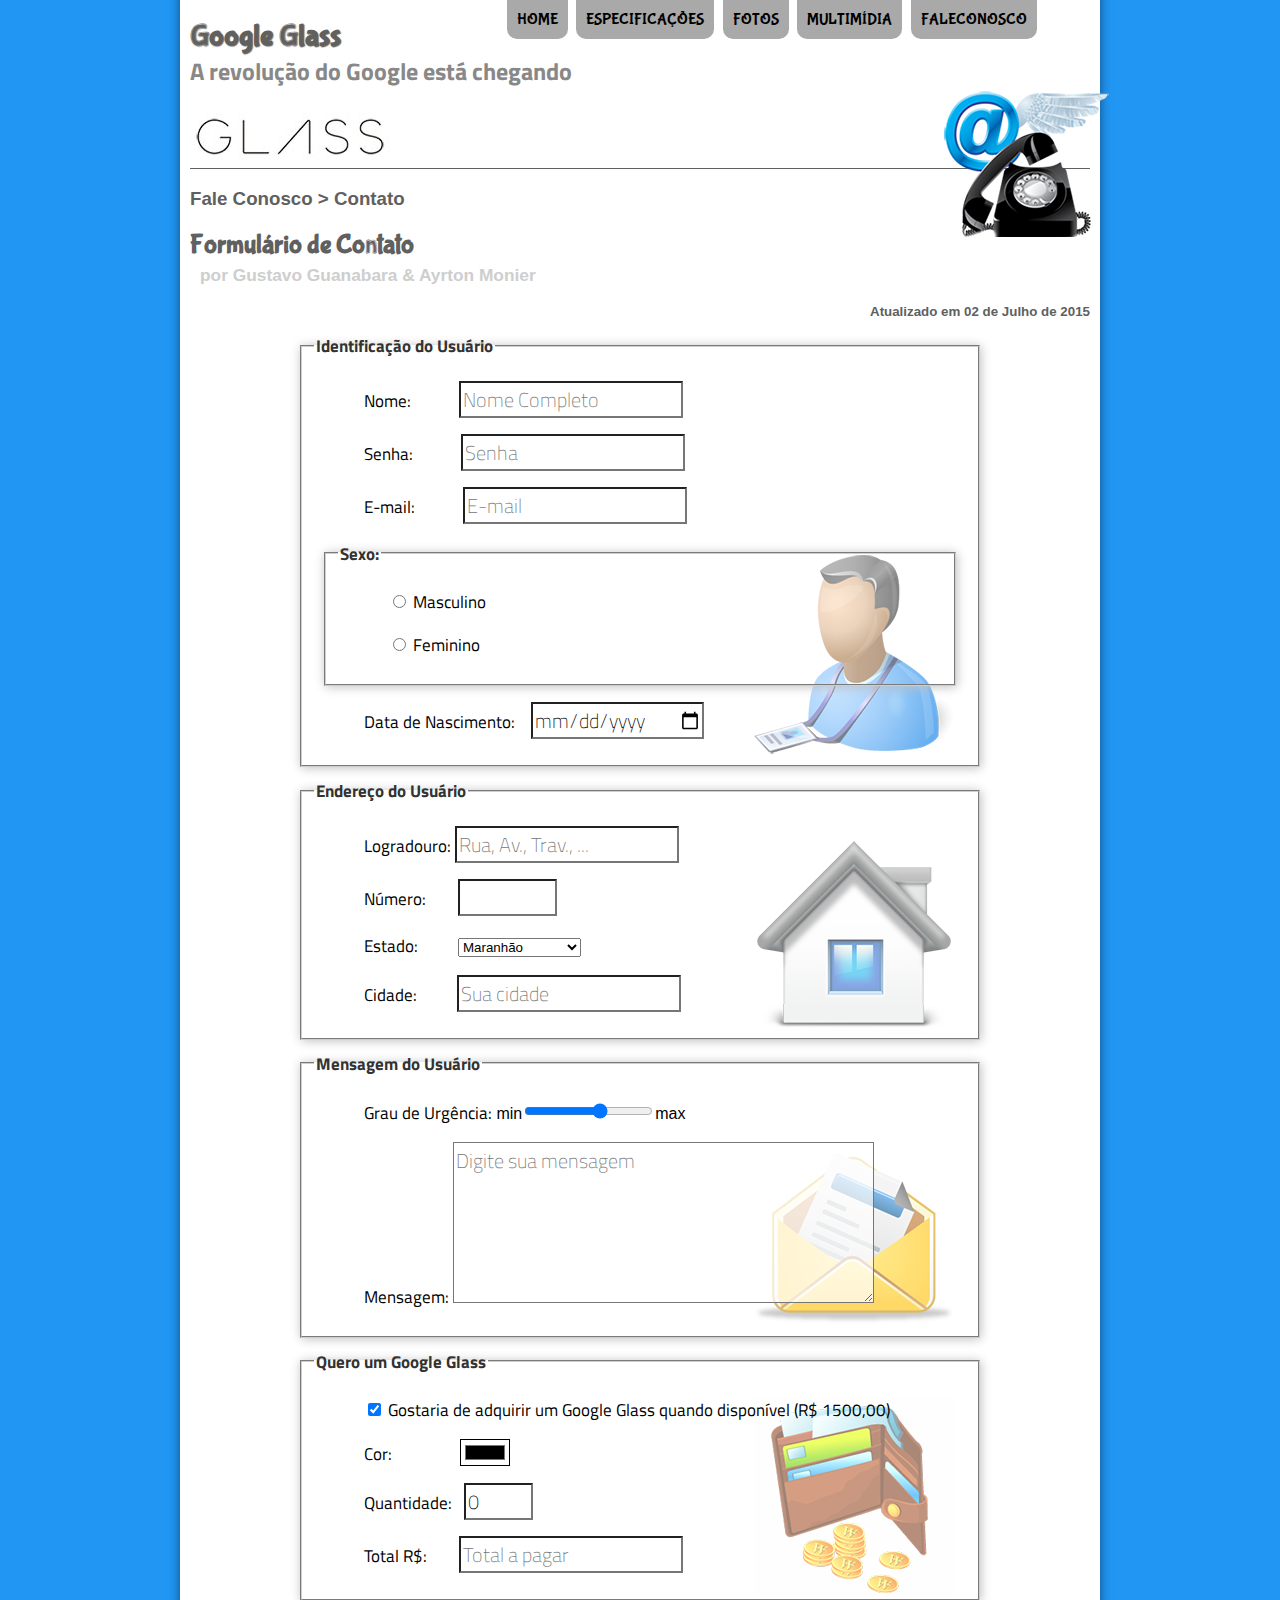
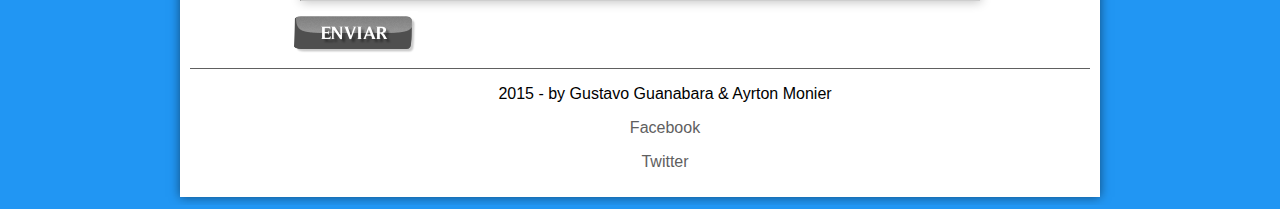
<file: fale-conosco.html>
<!DOCTYPE html>  <!-- indica qual versão de código a marcação foi escrita,no caso, HTML5 -->

<!--INÍCIO DO DOCUMENTO HTML-->
<html lang="pt-br"> 


<!--INÍCIO do cabeçalho-->
<head> 

	<!--codificação utilizada na página-->
    <meta charset="UTF-8"/> 
    
    <!--TITULO da janela/guia do documento-->
    <title>Tudo Sobre Google Glass</title> 
    
    <!--REFERÊNCIA da folha de estilo-->
    <link rel="stylesheet" href="_css/estilo.css"/>
    <link rel="stylesheet" href="_css/form.css"/>
    
    
    
</head>
<!--FIM do cabeçalho-->


<!--INÍCIO DO CORPO da página-->
<body>

	<!--INÍCIO DA DIV PRINCIPAL - "interface"-->
	<div id="interface">
	
		<!--INÍCIO do cabeçalho da página - "cabecalho" (div/header)-->	
	    <header id="cabecalho">
	
			
			<!--grupo de títulos do cabeçalho (div/header/hgroup)-->
	        <hgroup>
	            <h1>Google Glass</h1>
	            <h2>A revolução do Google está chegando</h2>
	        </hgroup>
	
			<!--IMAGEM PRINCIPAL DO CABEÇALHO (div/header/img)-->
	        <img id="icone" src="_imagens/contato.png"/>
	
			<!--IMAGEM PRINCIPAL DO CABEÇALHO (div/header/img)-->
	        <nav id="menu">
	
				<!--TÍTULO DO MENU (semântico) (div/header/h1)-->
	            <h1>Menu Principal</h1>
	
				<!--INICIO da lista não ordenada (div/header/nav/ul)-->
	            <ul type="square">
	            
	            	<!--ITENS da lista não ordenada (div/header/nav/ul/li)-->
	                <li onmouseover="mudaFoto('_imagens/home.png')" onmouseout="mudaFoto('_imagens/contato.png')"><a href="index.html">Home</a></li>
	                <li onmouseover="mudaFoto('_imagens/especificacoes.png')" onmouseout="mudaFoto('_imagens/contato.png')"><a href="specs.html">Especificações</a></li>
	                <li onmouseover="mudaFoto('_imagens/fotos.png')" onmouseout="mudaFoto('_imagens/contato.png')"><a href="fotos.html">Fotos</a></li>
	                <li onmouseover="mudaFoto('_imagens/multimidia.png')" onmouseout="mudaFoto('_imagens/contato.png')"><a href="multimidia.html">Multimídia</a></li>
	                <li onmouseover="mudaFoto('_imagens/contato.png')" onmouseout="mudaFoto('_imagens/contato.png')"><a href="fale-conosco.html">Faleconosco</a></li>
	            </ul>
	            <!--FIM da lista não ordenada-->
	            
	        </nav>
	        <!--FIM DO MENU DE NAVEGAÇÃO-->
	
	    </header>
	    <!--FIM do cabeçalho da página - "cabecalho"-->
	
		<!--INÍCIO da sessão do corpo da página - "corpo" (div/section)-->
	    <section id="corpo-full"> 
	    
	    
	    	<!--INÍCIO do artigo "noticia-principal" (div/section/article)-->
	    	<article id="noticia-principal">
	
	
				<!--INÍCIO do cabeçalho do artigo= "noticia-principal" dentro da sessao="corpo" - "cabecalho-artigo" (div/section/article/header)-->
		        <header id="cabecalho-artigo">																																																				
		
					<!--grupo de títulos do cabeçalho do artigo da sessão (div/section/article/header/hgroup)-->
		            <hgroup>
		                <h3>Fale Conosco > Contato</h3>
		                <h1>Formulário de Contato</h1>
		                <h2>por Gustavo Guanabara & Ayrton Monier</h2>
		                <h3 class="texto-direita">Atualizado em 02 de Julho de 2015</h3>
		            </hgroup>
		            
		
		        </header>
		        <!--FIM do cabeçalho do artigo= "noticia-principal" dentro da sessao="corpo" - "cabecalho-artigo"-->
		        
	
	
		        <!--INÍCIO DO FORMULÁRIO (div/section/article/form)-->
		        <form method="post" id="fContato" action="mailto:ayrtonmonier@gmail.com" oninput="calc_total()">
		        	
		        	
		        	<!--GRUPO DE CAMPOS (USUÁRIO) (div/section/article/form/fieldset)-->
		        	<fieldset id="usuario">
		        	
		        		<!--DESCRIÇÃO DO GRUPO fieldset (USUÁRIO) (div/section/article/form/fieldset/legend)-->
		        		<legend>Identificação do Usuário</legend>
			        		
			        		
			        		<!--NOME DO USUÁRIO -TEXT- (USUÁRIO) (div/section/article/form/fieldset/label/input)-->
			        		<p>
			        			<label for="cNome">Nome:&nbsp &nbsp &nbsp &nbsp &nbsp &nbsp</label> 
			        			<input type="text" name="tNome" id="cNome" size="20" maxlength="30" placeholder="Nome Completo"/> 
			        		</p>
			        		
			        		
			        		<!--SENHA -PASSWORD- (USUÁRIO) (div/section/article/form/fieldset/label/input)-->
			        		<p>
			        			<label for="cSenha">Senha:&nbsp &nbsp &nbsp &nbsp &nbsp &nbsp</label>
			        			<input type="password" name="tSenha" id="cSenha" size="20" maxlength="30" placeholder="Senha"/>
			        		</p>
			        		
			        		
			        		<!--EMAIL -EMAIL- (USUÁRIO) (div/section/article/form/fieldset/label/input)-->
			        		<p>
			        			<label for="cEmail">E-mail:&nbsp &nbsp &nbsp &nbsp &nbsp &nbsp</label>
			        			<input type="email" name="tEmail" id="cEmail" size="20" maxlength="40" placeholder="E-mail"/>
			        		</p>
			        		
			        		
			        		<!--GRUPO DE CAMPOS (USUÁRIO/sexo) (div/section/article/form/fieldset/fieldset/legend/input)-->
				       		<fieldset id=sexo>
				       			<legend>Sexo:</legend>
				       			
				       				<!--SEXO MASC. -RADIO- (USUÁRIO) (div/section/article/form/fieldset/legend/input)-->
				       				<p><input type="radio" name="tSexo" id="cMasc"> <label for="cMasc">Masculino</label></p>
				       				
				       				<!--SEXO FEM. -RADIO- (USUÁRIO) (div/section/article/form/fieldset/legend/input)-->
				       				<p><input type="radio" name="tSexo" id="cFem"> <label for="cFem">Feminino</label></p>
				       		</fieldset>
		       		
		       				
		       				<!--DATA DE NASCIMENTO -DATE- (USUÁRIO) (div/section/article/form/fieldset/label/input)-->
		        			<p>
		        				<label for="cDataNasc">Data de Nascimento:&nbsp &nbsp</label>
		        				<input type="date" name="tDataNasc" id="cDataNasc"/>
		        			</p> 
		        			
		        	</fieldset>
					<!--FIM GRUPO DE CAMPOS (USUÁRIO) (div/section/article/form/fieldset)-->
		
		
		
					<!--GRUPO DE CAMPOS (ENDEREÇO) (div/section/article/form/fieldset/legend)-->
		        	<fieldset id="endereco">
		        	
		        		<!--DESCRIÇÃO DO GRUPO fieldset (ENDEREÇO) (div/section/article/form/fieldset/legend)-->
		        		<legend>Endereço do Usuário</legend>
		        		
		        		
		        			<!--LOGRADOURO -TEXT- (ENDEREÇO) (div/section/article/form/fieldset/label/input)-->
			        		<p>
			        			<label for="cLog">Logradouro:</label>
			        			<input type="text" name="tLog" id="cLog" size="20" maxlength="40" placeholder="Rua, Av., Trav., ..."/>
			        		</p>
			        		
			        		
			        		<!--NUMERO -NUMBER- (ENDEREÇO) (div/section/article/form/fieldset/label/input)-->
			        		<p>
			        			<label for="cNum">Número:&nbsp &nbsp &nbsp &nbsp</label>
			        			<input type="number" name="tNum" id="cNum" min="0" max="999999"/>
			        		</p>
		 	        		
		 	        		
		 	        		<!--OPÇÕES DE ESTADO -select- (ENDEREÇO) (div/section/article/form/fieldset/label/select/optiongroup/option)-->
		 	        		<p>
		 	        			<label for="cEst">Estado:&nbsp &nbsp &nbsp &nbsp &nbsp </label>
		 	        			<select name="tEst" id="cEst">
		 	        				<optgroup label="Região Nordeste">
		 	        					<option value="MA">Maranhão</option>
		 	        					<option value="CE">Ceará</option>
		 	        				</optgroup>
		 	        				<optgroup label="Região Sudeste">
		 	        					<option value="RJ">Rio de Janeiro</option>
		 	        					<option value="SP">São Paulo</option>
		 	        				</optgroup>
		 	        			</select>
		 	        		</p>
			        		
			        		
			        		<!--OPÇÕES DE CIDADE -TEXT- (ENDEREÇO) (div/section/article/form/fieldset/label/input)-->
			        		<p>
			        			<label for="cCid">Cidade:&nbsp &nbsp &nbsp &nbsp &nbsp </label>
			        			<input type="text" name="tCid" id="cCid" size="20" maxlength="40" placeholder="Sua cidade" list="cidades"/>
			        		</p>
		        			<datalist id="cidades">
		        				<option value="São Luís"></option>
		        				<option value="Paço do Lumiar"></option>
		        				<option value="Maiobão"></option>
		        			</datalist>
		        	</fieldset>
		        	
		
					<!--GRUPO DE CAMPOS (MENSAGEM DO USUÁRIO) (div/section/article/form/fieldset)-->
		        	<fieldset id="mensagem">
		        	
		        		<!--DESCRIÇÃO DO GRUPO fieldset (MENSAGEM DO USUÁRIO) (div/section/article/form/fieldset/legend)-->
		        		<legend>Mensagem do Usuário</legend>
		        		
		        		
		        			<!--GRAU DE URGENCIA -RANGE-  (MENSAGEM DO USUÁRIO) (div/section/article/form/fieldset/label/input)-->
		        			<p>
		        				<label for="cUrg">Grau de Urgência:</label>       				
		        				min<input type="range" name="tUrg" id="cUrg" min="0" max="10" step="2">max
		        			</p>
			        		
			        		
			        		<!--MENSAGEM -textarea- (MENSAGEM DO USUÁRIO) (div/section/article/form/fieldset/label)-->
			        		<p>
			        			<label for="cMsg">Mensagem:</label>
			        			<textarea name="tMsg" id="cMsg" cols="40" rows="5" placeholder="Digite sua mensagem"></textarea>
			        		</p>
			        		
		        	</fieldset>
		
		
					<!--GRUPO DE CAMPOS (PEDIDO) (div/section/article/form/fieldset)-->
		        	<fieldset id="pedido">
		        	
		        		<!--DESCRIÇÃO DO GRUPO fieldset (MENSAGEM DO USUÁRIO) (div/section/article/form/fieldset/legend)-->
		        		<legend>Quero um Google Glass</legend>
		        		
		        		
		        			<!--PEDIR -CHECKBOX-(PEDIDO) (div/section/article/form/fieldset/input/label)-->
			        		<p>
				        		<input type="checkbox" name="tPed" id="cPed" checked/> 
			        			<label for="cPed"> 
			        				Gostaria de adquirir um Google Glass quando disponível (R$ 1500,00)
			        			</label>
			        		</p>
			        		
			        		
			        		<!--COR -COLOR- (PEDIDO) (div/section/article/form/fieldset/label/input)-->
			        		<p>
			        			<label for="cCor">Cor:&nbsp &nbsp &nbsp&nbsp &nbsp &nbsp &nbsp &nbsp &nbsp </label>
			        			<input type="color" name="tCor" id="cCor" value="blue"/>
			        		</p>
			        	
			        	
			        		<!--QUANTIDADE -NUNBER- (PEDIDO) (div/section/article/form/fieldset/label/input)-->
			        		<P>
			        			<label for="cQtd">Quantidade: &nbsp</label>
			        			<input type="number" name="tQtd" id="cQtd" min="0" max="100" value="0"/>	
			        		</P>
			        		
			        		<!--TOTAL -text- (PEDIDO) (div/section/article/form/fieldset/label/input)-->
			        		<P>
			        			<label for="cTot">Total R$:&nbsp &nbsp &nbsp &nbsp </label>
			        			<input type="text" name="tTot" id="cTot" placeholder="Total a pagar " readonly/>
			        		</P>
		        	</fieldset>
		
					<!--BOTÃO ENVIAR -bt-enviar- (PEDIDO) (div/section/article/form/fieldset/label/input)-->
					<input id="bt-enviar" type="image" src="_imagens/botao-enviar.png"/> 
		
		        </form>
	        	<!--INÍCIO DO FORMULÁRIO (div/section/article/form)-->
	        	
	        	
			</article> 
	      	<!--FIM do artigo "noticia-principal" (div/section/article)-->
	      
	    </section>
	    <!--FIM da sessão do corpo da página - "corpo" (div/section)-->
		
		
		<!-- INÍCIO DO RODAPÉ (div/footer)-->
	    <footer id="rodape">
		    <p>2015 - by Gustavo Guanabara & Ayrton Monier</p>
		    <a href="http://fb.com/reinom.notrya" type="_blank"><p>Facebook</p></a>
		    <a href="http://twitter.com/ayrtonmonier" type="_blank"><p>Twitter</p></a>
		</footer>
		<!-- FIM DO RODAPÉ (div/footer)-->
		
	<!--FIM DA DIV PRINCIPAL - "interface"-->  	
	</div>

    <!--referencia para arquivos de dinamização deste documento (Javascript)-->	
	<script language="javascript" src="_javascript/funcoes.js"></script>

</body>
</html>
</file>
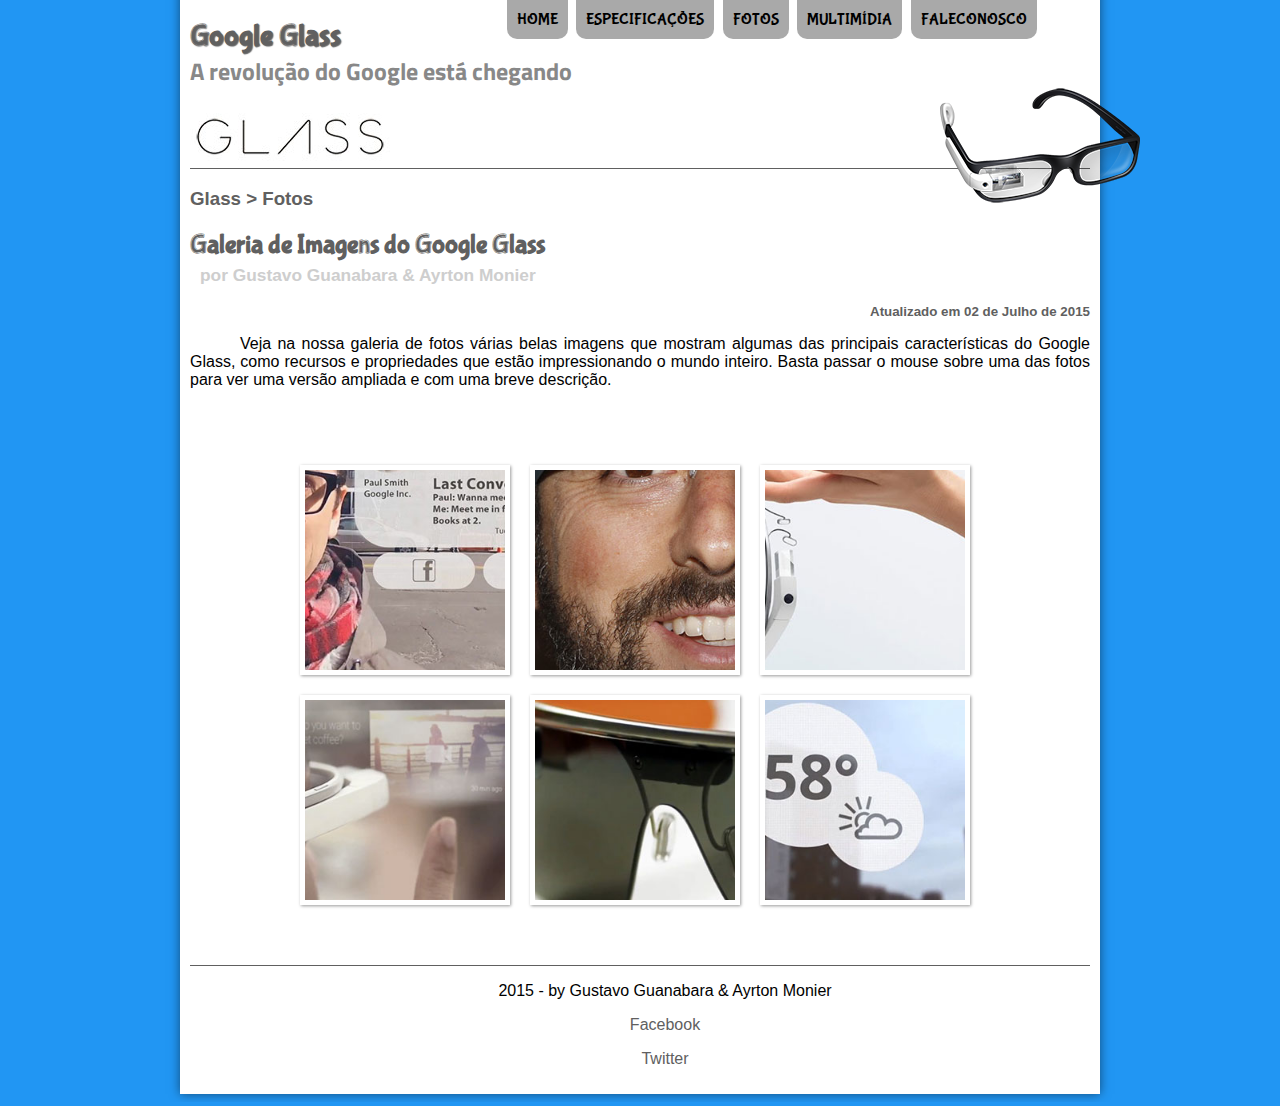
<file: fotos.html>
<!DOCTYPE html>

<html lang="pt-br">

<!--INÍCIO do cabeçalho-->
<head>

	<!--codificação utilizada na página-->
    <meta charset="UTF-8"/>
    
    <!--TITULO da janela/guia do documento-->
    <title>Tudo Sobre Google Glass</title>
    
    <!--REFERÊNCIA da folha de estilo-->
    <link rel="stylesheet" href="_css/estilo.css"/>
    <link rel="stylesheet" href="_css/fotos.css"/>


</head>
<!--FIM do cabeçalho-->

<!--INÍCIO DO CORPO da página-->
<body>

	<!--INÍCIO DA DIV PRINCIPAL - "interface"-->
	<div id="interface">
	
		<!--INÍCIO do cabeçalho da página - "cabecalho" (div/header)-->
	    <header id="cabecalho">
	
			<!--grupo de títulos do cabeçalho (div/header/hgroup)-->
	        <hgroup>
	            <h1>Google Glass</h1>
	            <h2>A revolução do Google está chegando</h2>
	        </hgroup>
	
			<!--IMAGEM PRINCIPAL DO CABEÇALHO (div/header/img)-->
	        <img id="icone" src="_imagens/glass-oculos-preto-peq.png"/>
	
	
			<!--INÍCIO DO MENU DE NAVEGAÇÃO (div/header/nav)-->
	        <nav id="menu">
	
				<!--TÍTULO DO MENU (semântico) (div/header/nav/h1)-->
	            <h1>Menu Principal</h1>
	
				
				<!--INICIO da lista não ordenada (div/header/nav/ul)-->
	            <ul type="square">
	            
	            	<!--ITENS da lista não ordenada (div/header/nav/ul/li)-->
	                <li onmouseover="mudaFoto('_imagens/home.png')" onmouseout="mudaFoto('_imagens/fotos.png')"><a href="index.html">Home</a></li>
	                <li onmouseover="mudaFoto('_imagens/especificacoes.png')" onmouseout="mudaFoto('_imagens/fotos.png')"><a href="specs.html">Especificações</a></li>
	                <li onmouseover="mudaFoto('_imagens/fotos.png')" onmouseout="mudaFoto('_imagens/fotos.png')"><a href="fotos.html">Fotos</a></li>
	                <li onmouseover="mudaFoto('_imagens/multimidia.png')" onmouseout="mudaFoto('_imagens/fotos.png')"><a href="multimidia.html">Multimídia</a></li>
	                <li onmouseover="mudaFoto('_imagens/contato.png')" onmouseout="mudaFoto('_imagens/fotos.png')"><a href="fale-conosco.html">Faleconosco</a></li>
	            </ul>
	            <!--FIM da lista não ordenada-->
	            
	        </nav>
	        <!--FIM DO MENU DE NAVEGAÇÃO-->
	
	    </header>
	    <!--FIM do cabeçalho da página - "cabecalho"-->
	
		<!--INÍCIO da sessão do corpo da página - "corpo-full" (div/section)-->
	    <section id="corpo-full"> 
	    
	    
	    	<!--INÍCIO do artigo "noticia-principal" (div/section/article)-->
			<article id="noticia-principal">
	
				<!--INÍCIO do cabeçalho do artigo= "noticia-principal" dentro da sessao="corpo" - "cabecalho-artigo" (div/section/article/header)-->
		        <header id="cabecalho-artigo">																																																				
		
					<!--grupo de títulos do cabeçalho do artigo da sessão (div/section/article/header/hgroup)-->
		            <hgroup>
		                <h3>Glass > Fotos</h3>
		                <h1>Galeria de Imagens do Google Glass</h1>
		                <h2>por Gustavo Guanabara & Ayrton Monier</h2>
		                <h3 class="texto-direita">Atualizado em 02 de Julho de 2015</h3>
		            </hgroup>
		
		        </header>
		        <!--FIM do cabeçalho do artigo= "noticia-principal" dentro da sessao="corpo" - "cabecalho-artigo"-->
	
	
				<!--PARÁGRAFO 1(div/section/article/p)-->
		        <p>
		        	Veja na nossa galeria de fotos várias belas imagens que
		        	mostram algumas das principais características do Google
		        	Glass, como recursos e propriedades que estão impressionando
		        	o mundo inteiro. Basta passar o mouse sobre uma das fotos
		        	para ver uma versão ampliada e com uma breve descrição.
		        </p>
	
	
				<!--INICIO da lista não ordenada (div/section/article/ul)-->
		        <ul id="album-fotos">
		        	<!--ITENS da lista não ordenada (div/section/article/ul/li)-->
		        	<li id="foto01"><span>Agenda e lembretes</span> </li> 
		        	<li id="foto02"><span>Sergey Brin usando o Glass</span></li>
		        	<li id="foto03"><span>Leve e compacto</span></li>
		        	<li id="foto04"><span>Sensação de uma tela de 50"</span></li>
		        	<li id="foto05"><span>Vários tipos de lente</span></li>
		        	<li id="foto06"><span>Informações importantes</span></li>
		        </ul>
		        
	      </article> 
	      <!--FIM do artigo "noticia-principal" (div/section/article)-->
	      
	    </section>
	     <!--FIM da sessão do corpo da página - "corpo" (div/section)-->
		
		
		<!-- INÍCIO DO RODAPÉ (div/footer)-->
	    <footer id="rodape">
	        
		    <p>2015 - by Gustavo Guanabara & Ayrton Monier</p>
		    <a href="http://fb.com/reinom.notrya" type="_blank"><p>Facebook</p></a>
		    <a href="http://twitter.com/ayrtonmonier" type="_blank"><p>Twitter</p></a>
	    
		</footer>
		<!-- FIM DO RODAPÉ (div/footer)-->
		
	<!--FIM DA DIV PRINCIPAL - "interface"-->  
	</div>

	<!--referencia para arquivos de dinamização deste documento (Javascript)-->	
	<script language= "javascript" src="_javascript/funcoes.js"> </script>

</body>
</html>
</file>
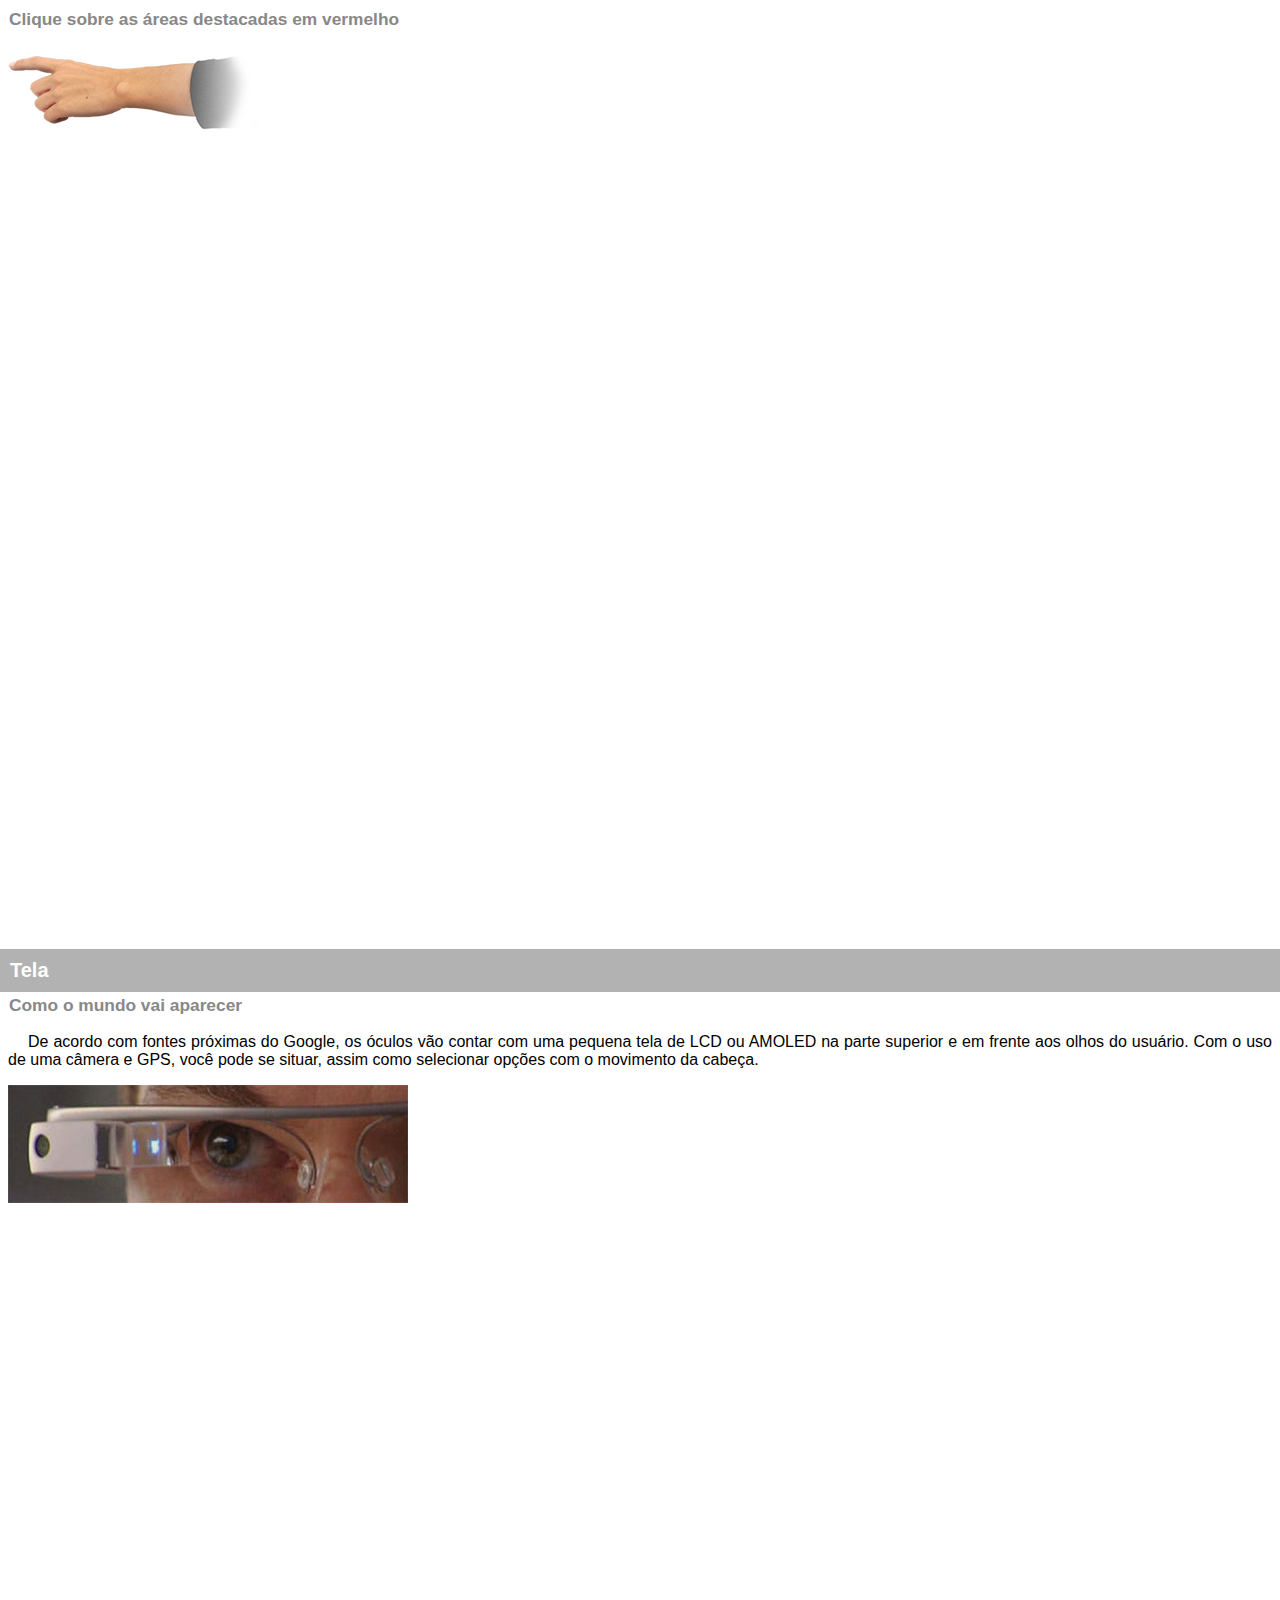
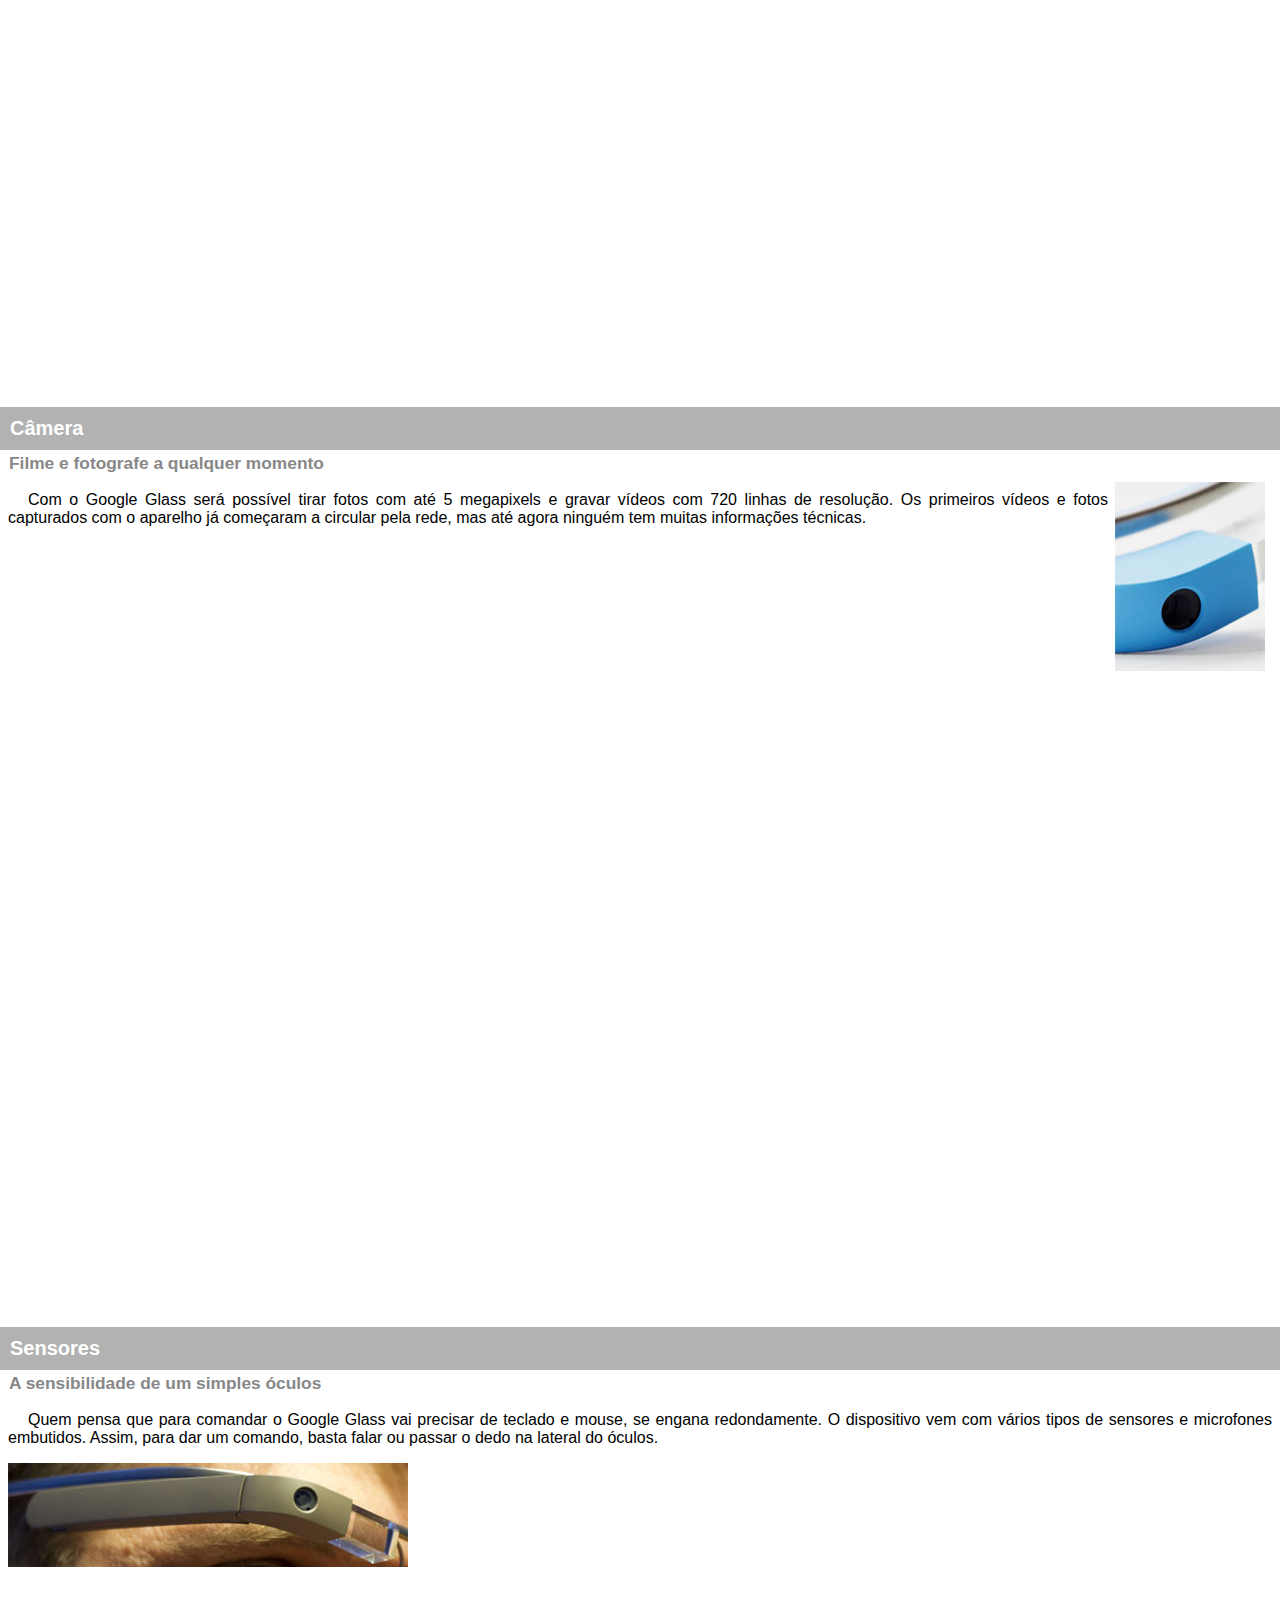
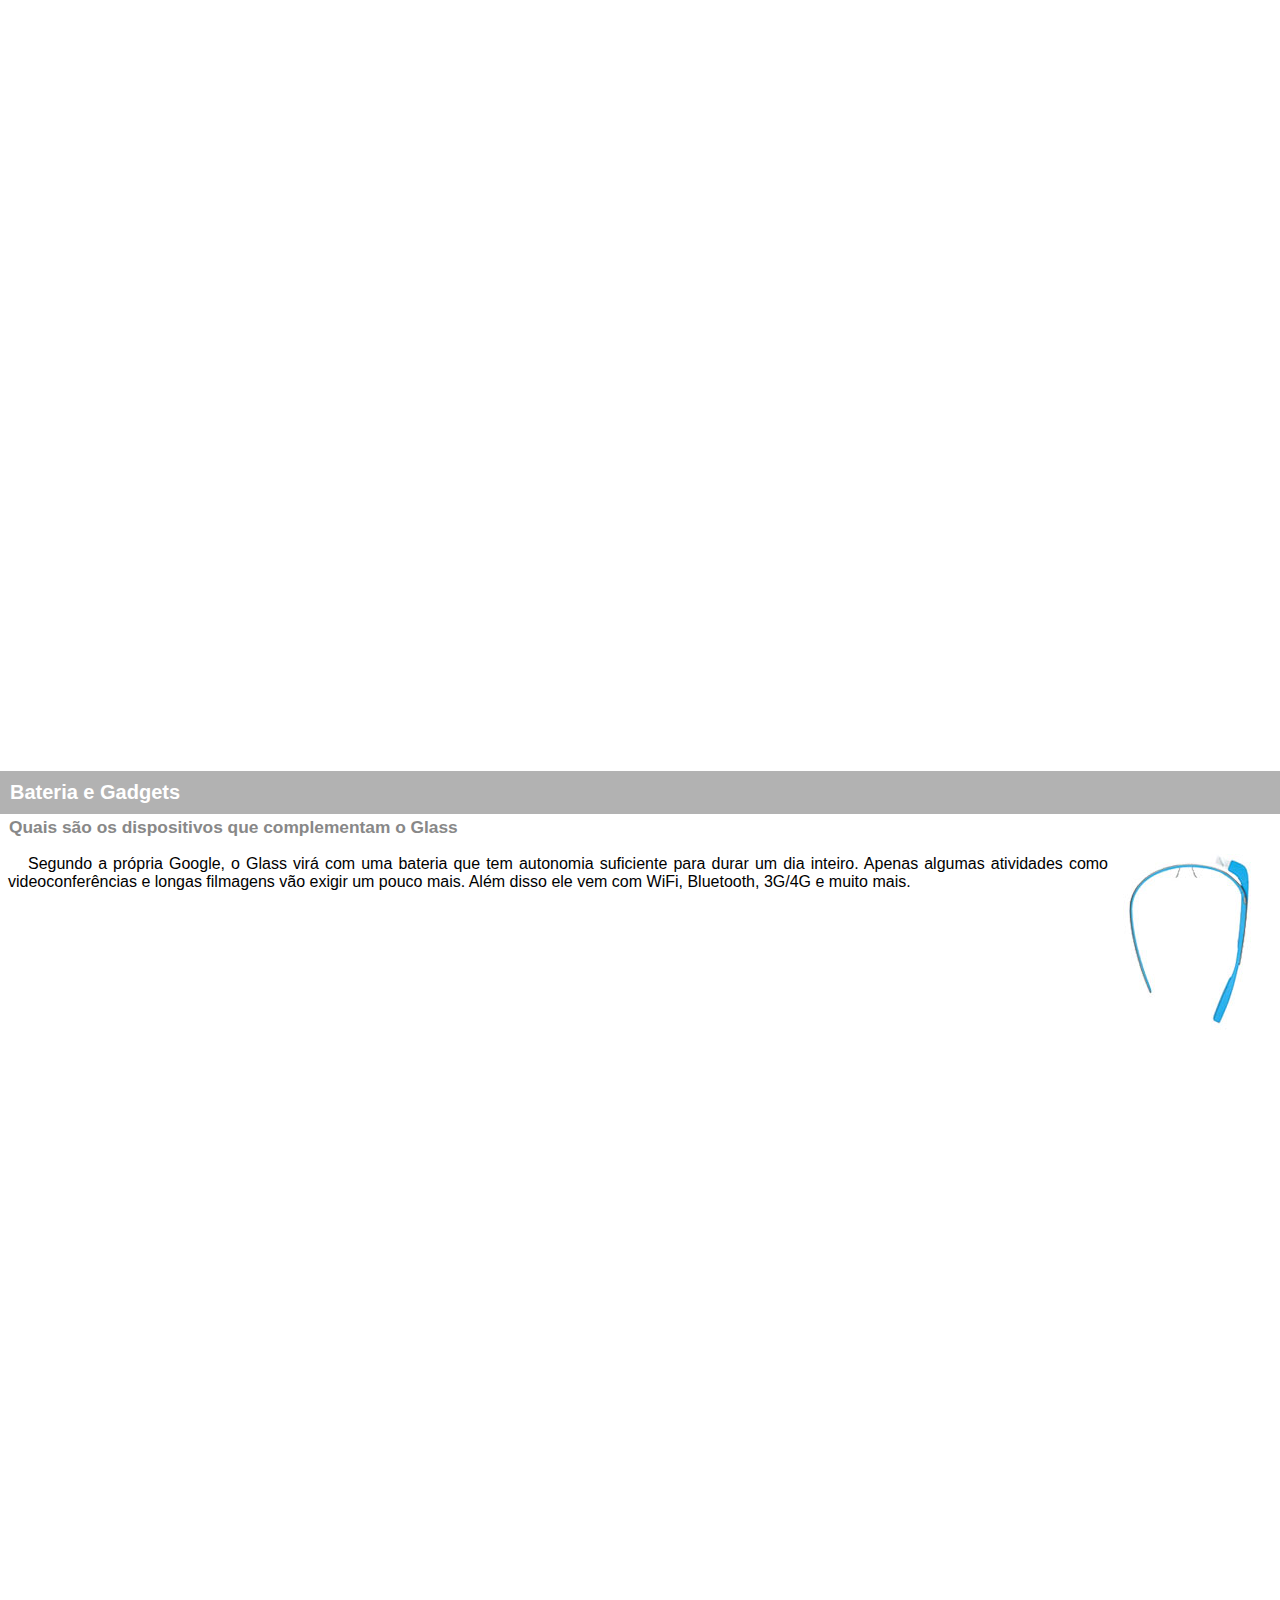
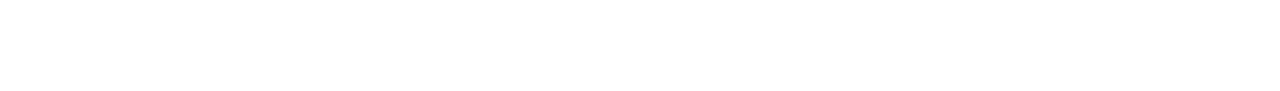
<file: google-glass.html>
<!DOCTYPE html>

<html>

<head>

    <meta charset="UTF-8">
    <title>Informações Sobre o Google Glass</title>

    <style>

        body{

            font-family: Arial;
            font-size:
        }

        p{
            text-align: justify;
            text-indent: 20px;
        }

        article h1{

            font-size: 15pt;
            color: #ffffff;
            background-color: rgba(0,0,0, .3);
            padding: 10px;
            margin: 0px -8px 2px -8px;
        }

        article h2{

            font-size: 13pt;
            color: #888888;
            margin: 0px;
            padding: 1px;

        }

        article{

            margin-bottom:800px;
        }

        img.img-dir{

            display:block;
            float: right;
            margin: 7px;

        }

    </style>

</head>


<body>
    <article id="topo">

        <header>
            <h2>Clique sobre as áreas destacadas em vermelho</h2>
        </header>

        <img src="_imagens/mao.png" alt="mão apontando para esquerda">
     </article>

    <article id="tela">

        <header>
            <h1>Tela</h1>
            <h2>Como o mundo vai aparecer</h2>
        </header>

        <p>De acordo com fontes próximas do Google, os óculos vão contar com uma pequena tela de LCD ou AMOLED na parte superior e em frente aos olhos do usuário. Com o uso de uma câmera e GPS, você pode se situar, assim como selecionar opções com o movimento da cabeça.</p>

        <img src="_imagens/det-tela.jpg" alt="Tela do google glass">

    </article>

    <article id="camera">

        <header>
            <h1>Câmera</h1>
            <h2>Filme e fotografe a qualquer momento</h2>
        </header>

        <img src="_imagens/det-camera.jpg" class="img-dir" alt="Camera do google glass">
        <p>Com o Google Glass será possível tirar fotos com até 5 megapixels e gravar vídeos com 720 linhas de resolução. Os primeiros vídeos e fotos capturados com o aparelho já começaram a circular pela rede, mas até agora ninguém tem muitas informações técnicas.</p>

    </article>

    <article id="sensores">
        <header>
            <h1>Sensores</h1>
            <h2>A sensibilidade de um simples óculos</h2>
        </header>
        
        <p>Quem pensa que para comandar o Google Glass vai precisar de teclado e mouse, se engana redondamente. O dispositivo vem com vários tipos de sensores e microfones embutidos. Assim, para dar um comando, basta falar ou passar o dedo na lateral do óculos.</p>

        <img src="_imagens/det-touch.jpg" alt="Sensores do google Glass">
    </article>
    
    <article id="bateria">
        <header>
            <h1>Bateria e Gadgets</h1>
            <h2>Quais são os dispositivos que complementam o Glass</h2>
        </header>
        <img src="_imagens/det-bateria.jpg" class="img-dir" alt="Bateria do Google Glass">

        <p>Segundo a própria Google, o Glass virá com uma bateria que tem autonomia suficiente para durar um dia inteiro. Apenas algumas atividades como videoconferências e longas filmagens vão exigir um pouco mais. Além disso ele vem com WiFi, Bluetooth, 3G/4G e muito mais.</p>
    </article>

</body>
</file>
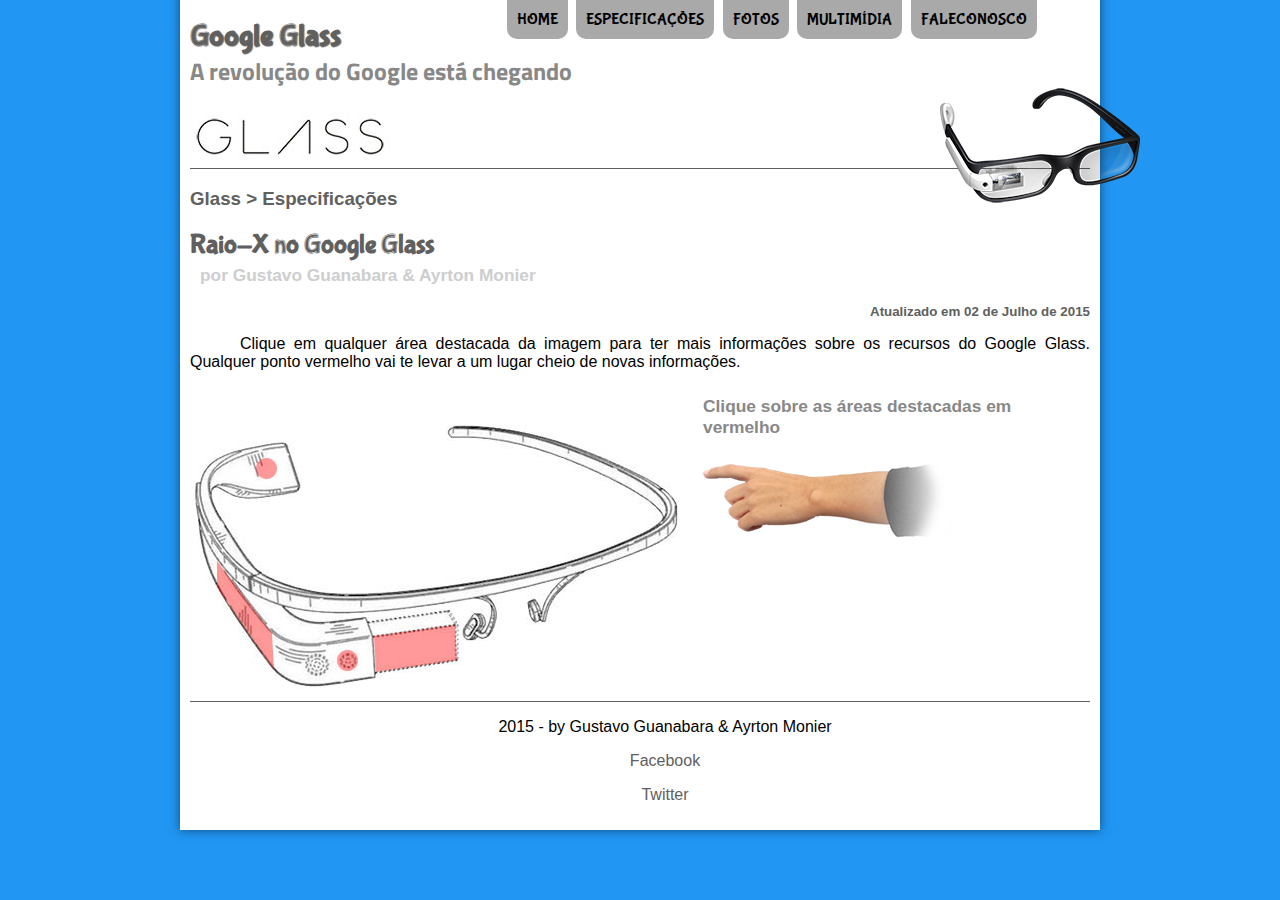
<file: specs.html>
<!DOCTYPE html>

<html lang="pt-br">


<!--INÍCIO do cabeçalho-->
<head>

	<!--codificação utilizada na página-->
    <meta charset="UTF-8"/>
    
    <!--TITULO da janela/guia do documento-->
    <title>Tudo Sobre Google Glass</title>
    
    <!--REFERÊNCIA da folha de estilo-->
    <link rel="stylesheet" href="_css/estilo.css"/>
    <link rel="stylesheet" href="_css/specs.css"/>

</head>
<!--FIM do cabeçalho-->


<!--INÍCIO DO CORPO da página-->
<body>

	<!--INÍCIO DA DIV PRINCIPAL - "interface"-->
	<div id="interface">
	
		<!--INÍCIO do cabeçalho da página - "cabecalho" (div/header)-->
	    <header id="cabecalho">
	
			<!--grupo de títulos do cabeçalho (div/header/hgroup)-->
	        <hgroup>
	            <h1>Google Glass</h1>
	            <h2>A revolução do Google está chegando</h2>
	        </hgroup>
	
	
			<!--IMAGEM PRINCIPAL DO CABEÇALHO (div/header/img)-->
	        <img id="icone" src="_imagens/glass-oculos-preto-peq.png"/>
	
	
			<!--INÍCIO DO MENU DE NAVEGAÇÃO (div/header/nav)-->
	        <nav id="menu">
	
				<!--TÍTULO DO MENU (semântico) (div/header/nav/h1)-->
	            <h1>Menu Principal</h1>
	
	
				<!--INICIO da lista não ordenada (div/header/nav/ul)-->
	            <ul type="square">
	            
	            	<!--ITENS da lista não ordenada (div/header/nav/ul/li)-->
	                <li onmouseover="mudaFoto('_imagens/home.png')" onmouseout="mudaFoto('_imagens/especificacoes.png')"><a href="index.html">Home</a></li>
	                <li onmouseover="mudaFoto('_imagens/especificacoes.png')" onmouseout="mudaFoto('_imagens/especificacoes.png')"><a href="specs.html">Especificações</a></li>
	                <li onmouseover="mudaFoto('_imagens/fotos.png')" onmouseout="mudaFoto('_imagens/especificacoes.png')"><a href="fotos.html">Fotos</a></li>
	                <li onmouseover="mudaFoto('_imagens/multimidia.png')" onmouseout="mudaFoto('_imagens/especificacoes.png')"><a href="multimidia.html">Multimídia</a></li>
	                <li onmouseover="mudaFoto('_imagens/contato.png')" onmouseout="mudaFoto('_imagens/especificacoes.png')"><a href="fale-conosco.html">Faleconosco</a></li>
	            </ul>
	            <!--FIM da lista não ordenada-->
	            
	        </nav>
	        <!--FIM DO MENU DE NAVEGAÇÃO-->
	
	    </header>
	    <!--FIM do cabeçalho da página - "cabecalho"-->
	
	
		<!--INÍCIO da sessão do corpo da página - "corpo" (div/section)-->
	    <section id="corpo-full"> 
	    
	    	<!--INÍCIO do artigo "noticia-principal" (div/section/article)-->
			<article id="noticia-principal">
	
				<!--INÍCIO do cabeçalho do artigo= "noticia-principal" dentro da sessao="corpo" - "cabecalho-artigo" (div/section/article/header)-->
		        <header id="cabecalho-artigo">																																																				
		
					<!--grupo de títulos do cabeçalho do artigo da sessão (div/section/article/header/hgroup)-->
					<hgroup>
		                <h3>Glass > Especificações</h3>
		                <h1>Raio-X no Google Glass</h1>
		                <h2>por Gustavo Guanabara & Ayrton Monier</h2>
		                <h3 class="texto-direita">Atualizado em 02 de Julho de 2015</h3>
		            </hgroup>
		
		        </header>
		        <!--FIM do cabeçalho do artigo= "noticia-principal" dentro da sessao="corpo" - "cabecalho-artigo"-->
	
	
				<!--PARÁGRAFO 1(div/section/article/p)-->
		       <p>
		        	Clique em qualquer área destacada da imagem para ter mais
		        	informações sobre os recursos do Google Glass. Qualquer
		        	ponto vermelho vai te levar a um lugar cheio de novas
		        	informações.
		        </p>
		        
	
			   <!--IMAGEM 1(div/section/article/section) -->
		       <section id="conteudo">
		       
		       		
		       	   <!--IMAGEM A SER MAPEADA (div/section/article/section/img)-->
			       <img src="_imagens/glass-esquema-marcado.jpg" usemap="#meu-mapa"/>
			       
			           <!--MAPA DE IMAGEM (div/section/article/section/map)-->
				       <map name="meu-mapa">
				       
				       		<!--area de mapeamento (poligono) (div/section/article/section/map/area)-->
				       		<area shape="poly" coords="184,219,263,208,266,242,186,255" href="google-glass.html#tela" target="janela"/> 
				       		
				       		<!--area de mapeamento (circulo) (div/section/article/section/map/area)-->
				       		<area shape="circle" coords="158, 244, 12" href="google-glass.html#camera" target="janela"/>
				       		<area shape="circle" coords="77, 52, 12" href="google-glass.html#bateria" target="janela"/>
				       		<area shape="poly" coords="28,143,83,216,84,249,27,169" href="google-glass.html#sensores" target="janela"/>
				       		
				       </map>

					<!-- IFRAME (div/section/article/section/iframe)-->
			       <iframe src="google-glass.html" name="janela" id="frame-spec"></iframe>
			       
		       </section>
		       <!--FIM da sessão do corpo do conteudo - "corpo" (div/section)-->
		       
	      </article> 
	      <!--FIM do artigo "noticia-principal" (div/section/article)-->
	      
	    </section>
	     <!--FIM da sessão do corpo da página - "corpo" (div/section)-->
	

		<!-- INÍCIO DO RODAPÉ (div/footer)-->
	    <footer id="rodape">
	        <p>2015 - by Gustavo Guanabara & Ayrton Monier</p>
	        <a href="http://fb.com/aulasemvideos" type="_blank"><p>Facebook</p></a>
	        <a href="http://twitter.com/aulasemvideos" type="_blank"><p>Twitter</p></a>
	    </footer>
	    <!-- FIM DO RODAPÉ (div/aside)-->
	    
	<!--FIM DA DIV PRINCIPAL - "interface"-->    
	</div>

	<!--REFERENCIA AO JavaScript-->
	<script language= "javascript" src="_javascript/funcoes.js"> </script>

</body>

</html>
</file>
<file: _css/estilo.css>
@charset "UTF-8";

@import url(http://fonts.googleapis.com/css?family=Titillium+Web); /* fonte do google */

/*  fonte local - referenciado */
@font-face{
    font-family: 'FonteLogo';
    src: url("../_fonts/bubblegum-sans-regular.otf");
}

/*estilo do corpo da pagina*/
body{

    font-family: Arial, sans-serif;
    background-color:#2196F3; /* fundo da pagina cinza claro */
    color:rgba(0,0,0,1); /* fontes da pagina preta com leve transparencia */
}

/* estilo da div interface*/
div#interface{

    width: 900px; /* largura da div "interface"*/
    margin: -20px auto 0px auto; /* margens do div "interface" */
    background-color: #ffffff; /* cor de fundo da div "interface" (branco) */
    box-shadow: 0px 0px 10px rgba(0,0,0, .5); /* efeito de sombra */
    padding: 10px;


}

/*estilo dos parágrafos*/
p{
    text-align:justify; /* texto dos parágrafos alinhados */
    text-indent:50px; /* indentação de 50 pixels a cada paragrafo */
}

a{

    color: #606060;
    text-decoration: none;
}

a:hover{

    text-decoration: underline;
}


/* estilo do elemento cabeçalho */
header#cabecalho{

    border-bottom: 1px #606060 solid;
    height: 150px;
    background: url("../_imagens/glass-logo-peq.jpg") no-repeat 0px 95px;

}

/* estilo do h1 do cabeçalho */
header#cabecalho h1{

    font-family: FonteLogo, sans-serif; /* definição de fonte */
    font-size: 30px; /* tamanhho da fonte */
    color: #606060; /* cor cinza */
    text-shadow: 1px 1px 1px rgba(0,0,0,.6); /* sobreamento do texto */
    padding: 0px; /* espaçamento de dentro do elemento */
    margin-bottom: 0px; /* espaçamento de margem de baixo do elemento */

}

/* estilo do h2 do cabeçalho */
header#cabecalho h2{

    font-family: 'Titillium Web', sans-serif; /* fonte do google online*/
    /*font-family: Arial, sans-serif; /* tipo de fonte */
    color: #888888; /* cor da fonte */
    font-size: 18pt; /* tamanho da fonte */
    padding: 0px; /* espaçamento de dentro do elemento */
    margin-top: 0px; /* espaçamento de margem do topo */

}

/* estilo do figure da classe foto-legenda */
figure.foto-legenda{

    position:relative; /*posição relativa*/
    border:8px solid white; /*aplicando uma borda*/
    box-shadow:1px 1px 4px black; /*aplicando uma sombra*/

}

/* estilo da img do figure da classe foto-legenda */
figure.foto-legenda img{

    width:100%;  /*largura ocupando 100% do limite */
    height:100%; /*altura ocupando 100% do limite */

}

/* estilo da legenda do figure da classe foto-legenda */
figure.foto-legenda figcaption{

    opacity:0;
    position:absolute; /*posição absoluta em relação ao objeto pai*/
    top:0px; /*posição absoluta zero relativo ao figure pai*/
    background-color:rgba(0,0,0,.4);
    color:white; /*cor da legenda*/
    width:100%; /*largura ocupando espaço geral */
    height:100%; /*altura ocupando espaço geral*/
    padding:10px; /*espacamento da legenda para dentro*/
    box-sizing:border-box; /*cria um box dentro */
    transition:opacity 1s; /*transição de opacidade de 1 segundo*/

}

/* estilo de efeito para legenda do figure da classe foto-legenda */
figure.foto-legenda:hover figcaption{

    /* ao posicionar o mouse sobre a imagem... */
    /*(hover)*/
    opacity:1; /* opacidade 1 (visível) */

}

/* Estilo do Menu */
nav#menu{

    display: block; /* menu de navegação em bloco flutuante */

}

/* Estilo da lista */
nav#menu ul{

    list-style: none; /* tira a marcação */
    text-transform: uppercase; /* texto em maiusculo */
    position:absolute; /* posição absoluta em relação à pagina */
    top:-20px; /* deixando a lista no topo */
    margin: 20px auto 0px 275px;
}

/* Estilo dos itens da lista */
nav#menu li{

    display: inline-block; /* itens em linha horizontal */
    background-color: darkgrey; /* cor de fundo dos itens*/
    padding: 10px; /* espaçamento do fundo em reação ao texto do item */
    margin: 0px 2px; /* espaçamento entre os itens */
    transition: background-color 1s; /* transição na cor de fundo do item - 1 segundo*/
    font-family: 'FonteLogo', sans-serif;
    color: #dddddd;
    border-bottom-right-radius: 10px;
    border-bottom-left-radius: 10px;
    
 }
 
 /* estilo do icone que está na classe cabecalho do header */
header#cabecalho img#icone{

    position:relative; /* posicao absoluta relativo à pagina */
    left: 750px; /* espacamento à esquerda */
    top: -25px; /* espaçamento no topo */

}

/* estilo ao passar o mouse sobre o menu */
nav#menu li:hover{

    background-color: #606060; /* ao passar o mouse sobre o item altera a cor*/

}

/* estilo do link do menu de navegação */
nav#menu a{

    color: #000000; /* cor do link */
    text-decoration: none; /* link sem tracejado */
}

/* estilo ao passar o mouse pelo menu de navegação */
nav#menu a:hover{

    color: #ffffff; /* cor do texto do menu */

}

/* estilo do h1 dentro da nav */
nav#menu h1{

    display:none; /* esconde o h1 */

}

/* estilo da sessao corpo */
section#corpo{

    display: block; /* transforma em bloco (para flutuar) */
    width:500px; /* largura de 500 pixel */
    float: left; /* flutuar à esquerda */
    border-right: 1px solid #606060;
    padding-right: 15px;
}

/* estilo do aside lateral */
aside#lateral{

    display:block; /* transforma em bloco (para flutuar) */
    width: 350px; /* largura de 350px */
    float: right; /* flutuar à direita */
}

/* estilo do rodapé */
footer#rodape{

    clear: both; /* apaga a formatação em que o rodapé foi incluido */
    border-top: 1px solid #606060; /* borda de cima de 1 pixel solida na cor cinza */

}

/* estilo do paragrafo no rodapé */
footer#rodape p{

    text-align: center;/* texto do paragrafo alinhado ao centro */
}

/* estilo da tabela  */
table#tabelaspec{

    border: 1px solid #606060; /* borda de 1 pixel solida na cor cinza */
    border-spacing: 0px; /* espaçamento de borda de 0 pixels */
    margin-left: auto;/* margin esquerda definida automaticamente */
    margin-rigth: auto;/* margem direita definida automaticamente */


}

/* estilo da coluna da tabela*/
table#tabelaspec td{

    border: 1px solid #606060; /* borda de 1 pixel solida e na cor cinza*/
    padding: 10px; /* espaçamento de dentro da coluna de 10 pixels */
    text-align: center; /* alinhamento centralizado */
}

/* estilo das colunas da esquerda*/
table#tabelaspec td.ce{

    color: #ffffff; /* cor branca no texto */
    background-color: #606060; /* cor cinza no fundo */
    vertical-align: top; /* alinhamento vertical no topo */
    font-weight: bolder; /* negrito na fonte*/

}

/* estilo das colunas da direita */
table#tabelaspec td.cd{


    background-color: #cecece; /* cor cinza claro no fundo */


}

/* estilo do titulo da tabela*/
table#tabelaspec caption{

    color: #606060; /* cor do texto cinza escuro*/
    font-size: 13pt; /* tamanho da fonte 13*/
    font-weight: bolder; /* fonte em negrito */

}

/* estilo do texto (data) que consideramos como span na tabela */
table#tabelaspec span{

    display: block; /* transforma em bloco */
    float: right; /* flutua à direita */
    color: black; /* cor preta na fonte*/
    font-size: 8pt; /* tamanho da fonte de 8*/
    margin-top: 8px;/* aumenta a margem de cima em 8 pixels*/

}

/* estilo dos h2 do artigo (classe noticia-principal) */
article#noticia-principal h2{

    font-size: 12pt; /* tamanho da fonte */
    color: #606060; /* cor da fonte cinza */
    background-color: #dddddd; /* cor de fundo cinza claro */
    padding: 5px 0px 5px 10px; /* espaçamento de dentro */
    margin: 10px 0px 10px 0px; /* margem */

}

/* estilo do h1 do cabeçalho do artigo (classe noticia-principal) */
header#cabecalho-artigo h1{

    /*font-family: 'Titillium Web', sans-serif; /* fonte do google online*/
    font-family: 'FonteLogo', sans-serif; /* tipo de fonte do google */
    font-size: 20pt;/* tamanho da fonte de tamanho 20  */
    color: #606060;/* cor do texto */
    margin-bottom: 0px;/* margem de baixo zero*/
    margin-top: 0px;/* margem de cima zero */

}

/* estilo do h2 do cabeçalho do artigo (classe noticia-principal) */
header#cabecalho-artigo h2{

    font-size:13pt;/* tamanho da fonte */
    color: #cecece;/* cor do texto */
    background-color: #ffffff;/* cor de fundo cinza  */
    margin: 0px;/* margem zero */

}

/* estilo do h3 do cabeçalho do artigo (classe noticia-principal) */
header#cabecalho-artigo h3{

    color: #606060; /* cor da fonte cinza */

}

/* estilo da classe texto à direita */
.texto-direita{

    text-align: right;/* alinhamento à direita */
    font-size: 10pt;/* tamanho da fonte de 11 pontos */
    color:silver;

}

/* estilo aside lateral */
aside#lateral {

    display: block; /* transforma em bloco */
    width: 350px; /* largura de 300 pixels */
    float: right;/* flutuando a direita */
    background-color: #dddddd;/*cor de fundo*/
    padding: 10px;/*espaçamento do lado de dentro*/
    margin-top: 10px;/*margem de cima*/
    box-shadow: 2px 2px 2px rgba(0,0,0,.5); /* sombreamento  */

}

/* estilo do h1 do aside lateral */
aside#lateral h1{

    /*font-family: 'Titillium Web', sans-serif; /* fonte do google online*/
    font-family: "FonteLogo", sans-serif;/* fonte do google */
    font-size:20pt;/* tmanho da fonte */
    color:#606060;/* cor da fonte */

}

/* estilo do h2 do aside lateral */
aside#lateral h2 {

    background-color:#606060;/* cor de fundo*/
    font-size:16pt;/* tamanho da fonte de 15 pontos */
    color:#ffffff;/* cor da fonte */
    padding: 10px;/* espaçamento interno */
}


video#filme01 {
	
	width: 350px; 
	
}
</file>
<file: _css/form.css>
@charset "UTF-8";



@import url(http://fonts.googleapis.com/css?family=Titillium+Web); /* fonte do google */



form{
	
	width:700px;
	margin:auto;
	
}

input, textarea{
	
	font-family:'Titillium Web', sans-serif; /* fonte do google online*/
/*  font-family:sans-serif;*/
	font-weight:lighter;
	font-size:15pt;
	background-color:rgba(255,255,255,.7);
	
}


label{
	
	font-family:'Titillium Web', sans-serif; /* fonte do google online*/
	font-size:13pt;
}

input:hover, textarea:hover{
	
	background-color:#dddddd;
	
}


legend{
	
	color:#333333;
	font-weight:bold;
	font-size:13pt;
	font-family: 'Titillium Web', sans-serif; /* fonte do google online*/
	
}


fieldset{
	
	border-color:#cecece;
	margin:10px;
	box-shadow: 1px 1px 10px silver;

}

fildset#sexo{
	
	width:80px;

}

fieldset#usuario{
	
	background:url("../_imagens/icone-contato.png") no-repeat 95% 95%;
	
}

fieldset#endereco{
	
	background:url("../_imagens/icone-endereco.png") no-repeat 95% 95%;
}

fieldset#mensagem{
	
	background:url("../_imagens/icone-mensagem.png") no-repeat 95% 95%;
}

fieldset#pedido{
	
	background:url("../_imagens/icone-pagamento.png") no-repeat 95% 95%;
}
</file>
<file: _css/fotos.css>
@charset "UTF-8";

ul#album-fotos{
	
	width:700px;
	margin:0 auto;
	padding:50px;
	overflow:hidden;
	list-style:none;

}

ul#album-fotos li span{
	
	opacity:0;
	color: #ffffff;
	text-shadow: 1px 1px 1px #000000;
	background-color: rgba(0,0,0,.3);
	font-size: 9pt;
	line-height: 370px;
	padding: 5px;
	 
}

ul#album-fotos li:hover span{
	
	opacity:1;
	
}

ul#album-fotos li:hover{
	
	-webkit-transform: scale(1.5);
	
}

ul#album-fotos li {
	
	float:left;	
	width: 200px;
	height: 200px;
	margin:10px;
	border:5px solid #ffffff;
	background-color:#ffffff;
	box-shadow:1px 1px 3px rgba(0,0,0,.4);
	-webkit-transition: all .2s ease-in;
	
}

ul#album-fotos li#foto01{
	
	background: url('../_imagens/galeria-01.jpg') no-repeat;	
	background-position: 50% 50%;
	background-size: 400px 400px;
	background-color: #ffffff;
	
}

ul#album-fotos li#foto02{
	
	background: url('../_imagens/galeria-02.jpg') no-repeat;	
	background-position: 50% 50%;
	background-size: 400px 400px;
	background-color: #ffffff;

}

ul#album-fotos li#foto03{
	
	background: url('../_imagens/galeria-03.jpg') no-repeat;	
	background-position: 50% 50%;
	background-size: 400px 400px;
	background-color: #ffffff;
}

ul#album-fotos li#foto04{
	
	background: url('../_imagens/galeria-04.jpg') no-repeat;	
	background-position: 50% 50%;
	background-size: 400px 400px;
	background-color: #ffffff;
}

ul#album-fotos li#foto05{
	
	background: url('../_imagens/galeria-05.jpg') no-repeat;	
	background-position: 50% 50%;
	background-size: 400px 400px;
	background-color: #ffffff;
}

ul#album-fotos li#foto06{
	
	background: url('../_imagens/galeria-06.jpg') no-repeat;	
	background-position: 50% 50%;
	background-size: 400px 400px;
	background-color: #ffffff;
}


ul#album-fotos li#foto01:hover{
	
	background-position: 0px 0px;
	background-size: 200px 200px;
	
}

ul#album-fotos li#foto02:hover{
	
	background-position: 0px 0px;
	background-size: 200px 200px;
	
}

ul#album-fotos li#foto03:hover{
	
	background-position: 0px 0px;
	background-size: 200px 200px;
	
}

ul#album-fotos li#foto04:hover{
	
	background-position: 0px 0px;
	background-size: 200px 200px;
	
}

ul#album-fotos li#foto05:hover{
	
	background-position: 0px 0px;
	background-size: 200px 200px;
	
}

ul#album-fotos li#foto06:hover{
	
	background-position: 0px 0px;
	background-size: 200px 200px;
	
}
</file>
<file: _css/specs.css>
@charset "UTF-8";

section#conteudo{
	
	width:1000;
	margin: auto;
	
}

iframe#frame-spec {
	
	width: 395px;
	height: 310px;
	border: none;
	overflow: hidden;
	
	
}

iframe#frame-spec::-webkit-scrollbar {
	
	display:none;
	
}
</file>
